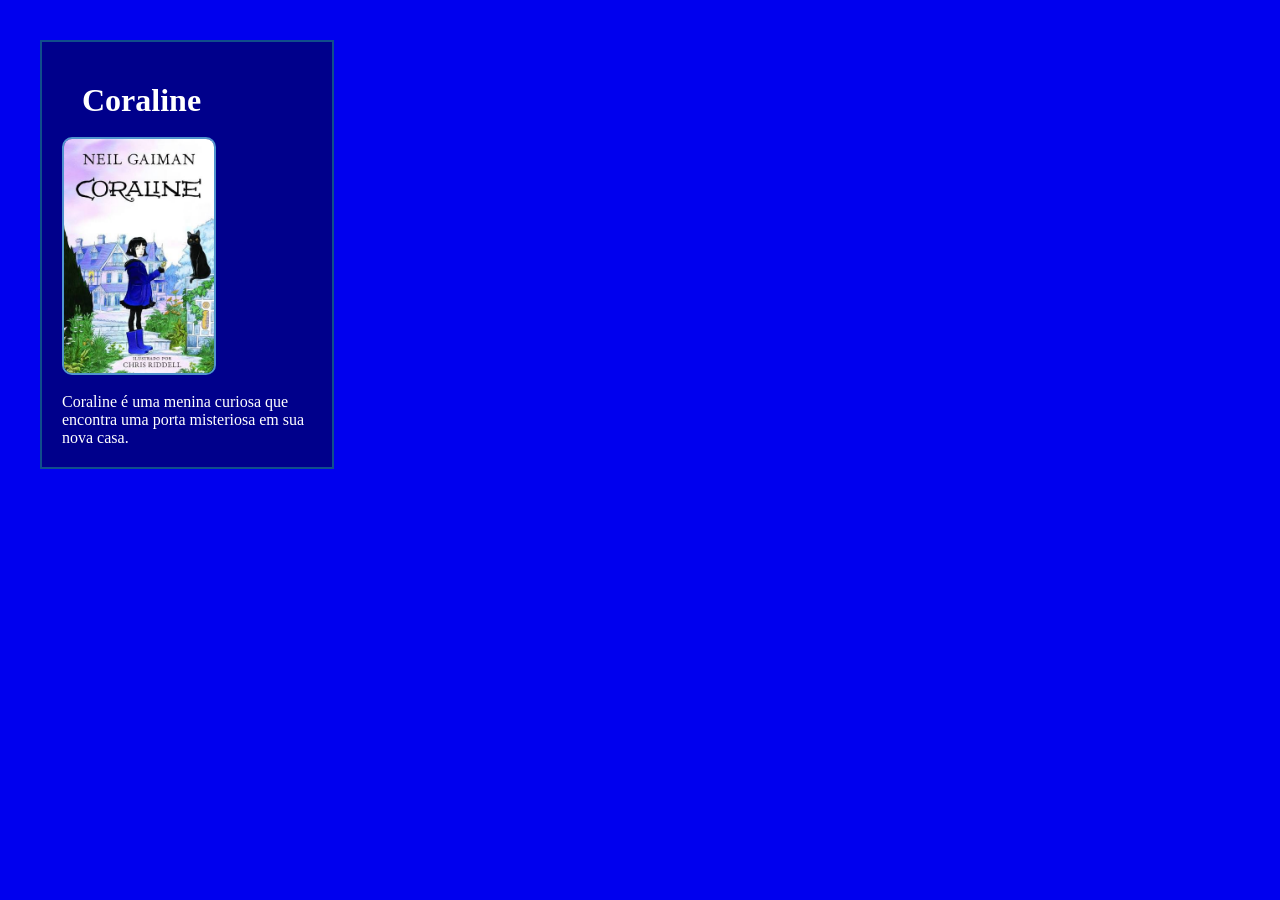
<file: index.html>
<html>

<head>
    <link rel="stylesheet" href="estilos.css">
</head>

<body>

    <div class="box">

        <h1>Coraline</h1>
        
        <br>

        <img src="coraline.jpg" alt="Capa do livro Coraline">

        <br><br>


        <p>
            Coraline é uma menina curiosa que encontra
            uma porta misteriosa em sua nova casa.
        </p>

    </div>

</body>

</html>
</file>
<file: estilos.css>
* {
    margin: 0;
    padding: 0;
}

h1 {
    color: #CD3278;
    margin-top: 20px;
    margin-left: 20px;
}

.box {
    color: white;
    width: 250px;

    /* Espaçamento */

    margin-top: 40px;
    margin-left: 40px;
    margin-right: 60px;
    margin-bottom: 30px;

    padding: 20px;

    background-color: #f5e6d3;
}

body {
    background-color: pink;
}

div {
    border: 2px solid #CD919E;
}

* {
    margin: 0;
    padding: 0;
}

h1 {
    color: #CD3278;
    margin-top: 20px;
    margin-left: 20px;
}

.box {
    color: white;
    width: 250px;

    /* Espaçamento */

    margin-top: 40px;
    margin-left: 40px;
    margin-right: 60px;
    margin-bottom: 30px;

    padding: 20px;

    background-color: #f5e6d3;
}

body {
    background-color: pink;
}

div {
    border: 2px solid #104E8B;
}

.box img {
    width: 150px;
}* {
    margin: 0;
    padding: 0;
}

h1 {
    color: white;
    margin-top: 20px;
    margin-left: 20px;
}

.box {
    color: white;
    width: 250px;

    /* Espaçamento */

    margin-top: 40px;
    margin-left: 40px;
    margin-right: 60px;
    margin-bottom: 30px;

    padding: 20px;

    background-color:#00008B
    ;
}

body {
    background-color: #0000EE;
}

div {
    border: 2px solid #104E8B;
}

.box img {
    width: 150px;
    border: 2px solid #4F94CD;
    border-radius: 10px;
}
</file>
